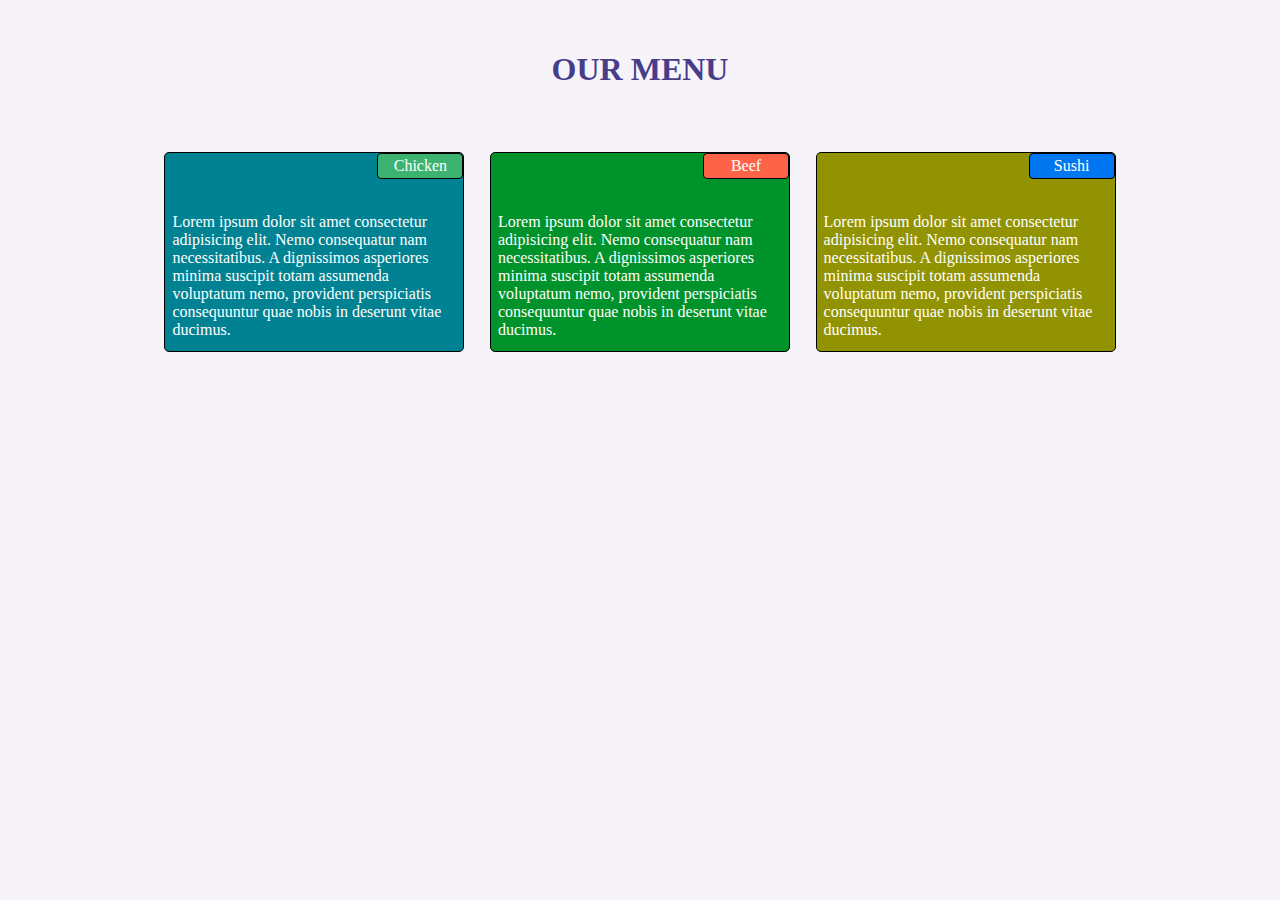
<file: index.html>
<!DOCTYPE html>
<html lang="en">
<head>
    <meta charset="UTF-8">
    <meta name="viewport" content="width=device-width, initial-scale=1.0">
    <title>Module 2 Solution</title>

    <link rel="stylesheet" href="styles.css">
</head>
<body>
    
    <h1>OUR MENU</h1>
    <div class="main-box">
        <div class="box" id="section1">
            <div class="box-title"><h2 id="b1">Chicken</h2></div>
            <p>Lorem ipsum dolor sit amet consectetur adipisicing elit. Nemo consequatur nam necessitatibus. A dignissimos asperiores minima suscipit totam assumenda voluptatum nemo, provident perspiciatis consequuntur quae nobis in deserunt vitae ducimus.</p>
        </div>

        <div class="box" id="section2">
            <div class="box-title"><h2 id="b2">Beef</h2></div>
            <p>Lorem ipsum dolor sit amet consectetur adipisicing elit. Nemo consequatur nam necessitatibus. A dignissimos asperiores minima suscipit totam assumenda voluptatum nemo, provident perspiciatis consequuntur quae nobis in deserunt vitae ducimus.</p>
        </div>

        <div class="box" id="section3">
            <div class="box-title"><h2 id="b3">Sushi</h2></div>
            <p>Lorem ipsum dolor sit amet consectetur adipisicing elit. Nemo consequatur nam necessitatibus. A dignissimos asperiores minima suscipit totam assumenda voluptatum nemo, provident perspiciatis consequuntur quae nobis in deserunt vitae ducimus.</p>
        </div>
    </div>

</body>
</html>
</file>
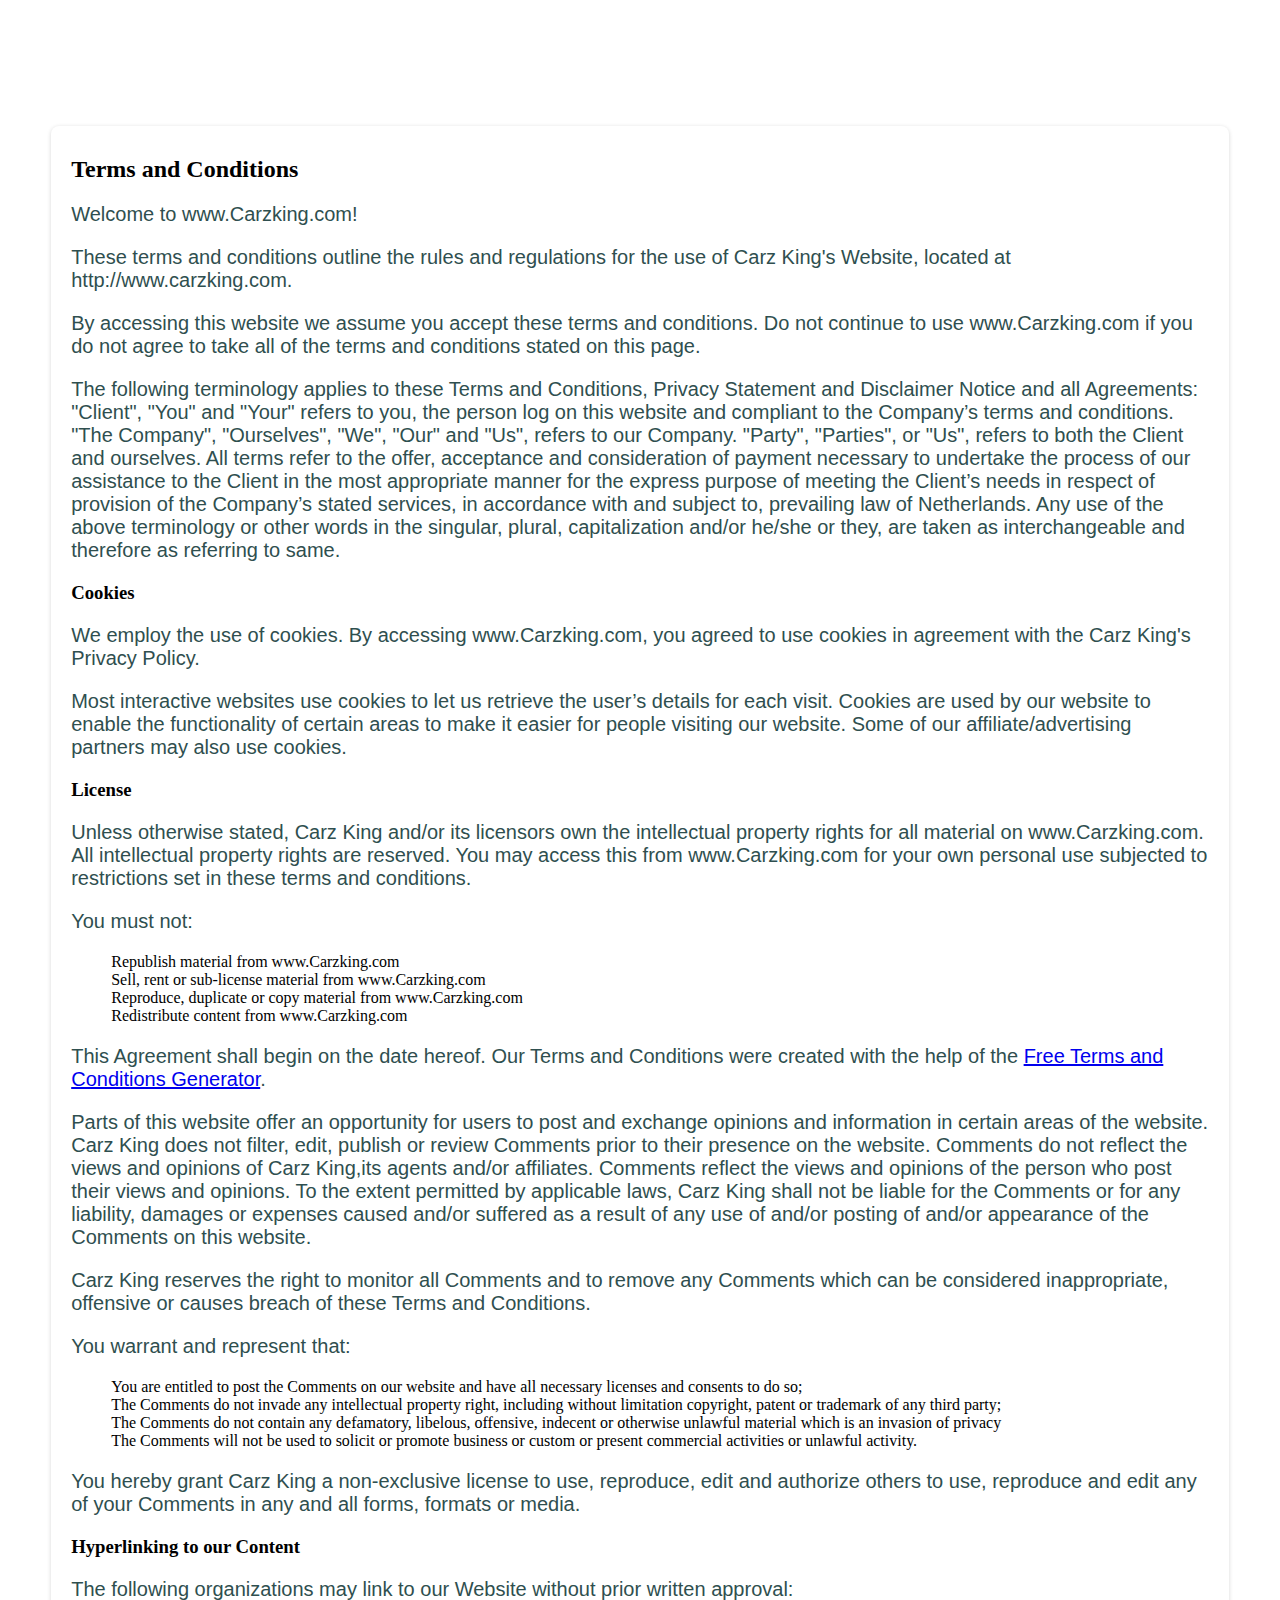
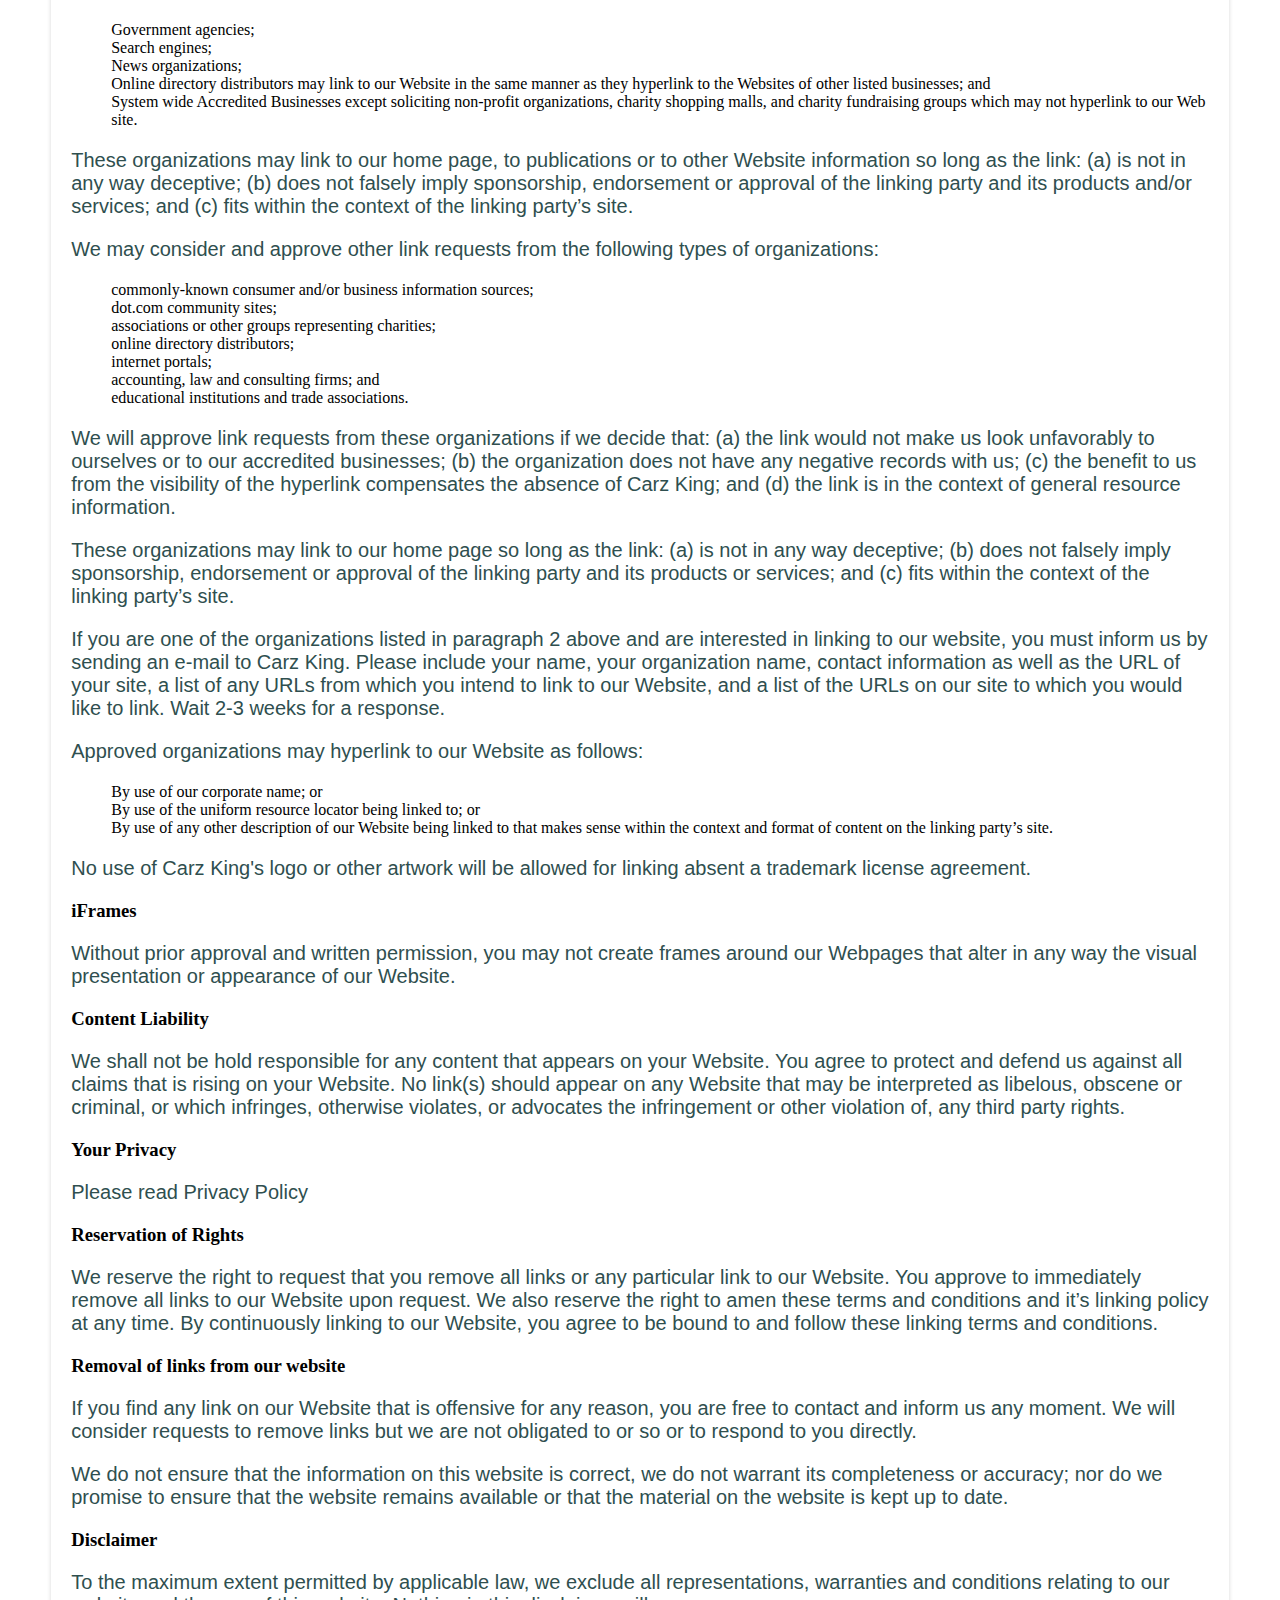
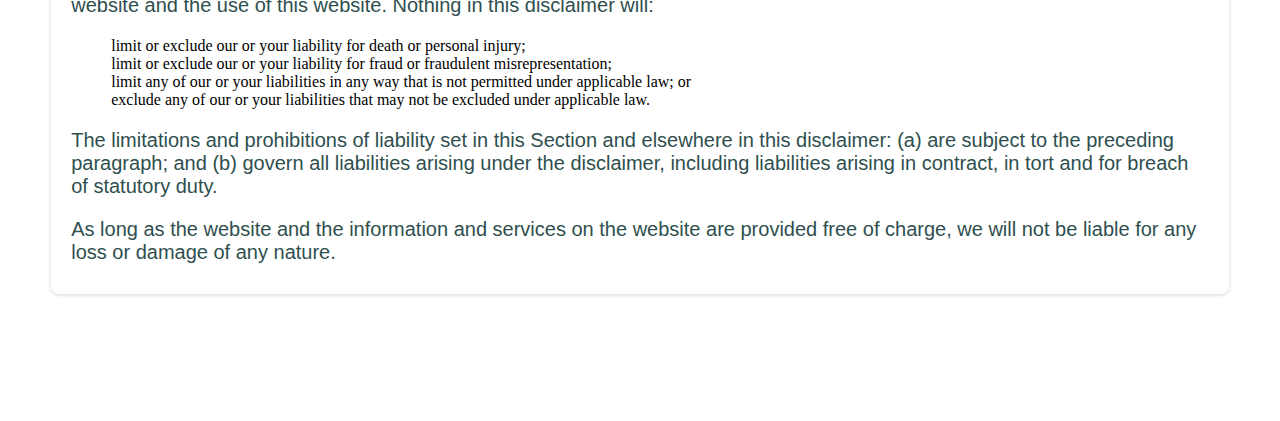
<file: carzking/terms.html>
<!DOCTYPE html>
<html lang="en">
<head>
    <meta charset="UTF-8">
    <meta name="viewport" content="width=device-width, initial-scale=1.0">
    <title>Document</title>

    <style>
        

    body ul{
        list-style: none;
    }
    h1{
        width: fit-content;
        padding-bottom: 5px;
        color: #223342;
        font-family: 'Segoe UI', Tahoma, Geneva, Verdana, sans-serif;
        border-bottom: 2px solid #223342;
        margin-top: 5%;
        margin-bottom: 2%;
    }

    p{
        color:darkslategrey;
        font-family: 'Trebuchet MS', 'Lucida Sans Unicode', 'Lucida Grande', 'Lucida Sans', Arial, sans-serif;
        font-size: 20px;
    }
    main{
        box-shadow: rgba(0, 0, 0, 0.16) 0px 1px 4px;
        border-radius: 8px;
        width: 90%;
        padding: 10px 20px;
        margin: 10% auto;
    }

   
.toggle{
    height: 80%;
    display: none;
    margin: auto;
    margin-right: 20px;
    float: right;
    border-radius: 4px;
    background: #f5f5f5;
padding: 5px 15px;
}

.toggle i{
    line-height: 45px;
    color: grey;
    font-size: 30px;
    cursor: pointer;
}
/* This is An End */
@media screen and (max-width: 1024px){
  main{
      height: fit-content;
      padding-bottom: 20px;
  }

  .fa-bars{
      display: block;
  }

  .toggle{
   right: 0rem;
   position: relative;
   display: block;
  }


  nav ul{
      display: flex;
      height: 100vh;
      width: 100%;
      position: absolute;
      margin-left: -200%;
      float: left;
      justify-self: left;
      background: white;
      color: black;
      border-right: 2px solid #f6f4f8;
      flex-direction: column;
  }

  nav ul li{
      margin-top: 1rem;
      padding: 10px 15px;
      border-bottom: none;
  }

  nav ul li:hover{
      color: #262626;
  }

  nav ul li a:hover{
      border-bottom: none;
  }

  .active{
      border-bottom: none; 
  }

  #active{
      border-bottom: none;
      color: black;

  }

  #signin{
      margin-left: 0rem;
  }

  #signin:hover{
      border-left: none;
  }

}

@media screen and (max-width: 768px){
   /* This is My Footer */

   footer{
    display: flex;
    flex-direction: column;
    justify-content: center;
  }

 footer .footer1{
    width: 100%;
  }

  .footer1 p{
    width: 100%;
  }

  .footer2{
    width: 100%;
  }

  .footer3{
    width: 100%;
  }


}
    </style>
</head>
<body>
 
    <main>
 
    <h2><strong>Terms and Conditions</strong></h2>

<p>Welcome to www.Carzking.com!</p>

<p>These terms and conditions outline the rules and regulations for the use of Carz King's Website, located at http://www.carzking.com.</p>

<p>By accessing this website we assume you accept these terms and conditions. Do not continue to use www.Carzking.com if you do not agree to take all of the terms and conditions stated on this page.</p>

<p>The following terminology applies to these Terms and Conditions, Privacy Statement and Disclaimer Notice and all Agreements: "Client", "You" and "Your" refers to you, the person log on this website and compliant to the Company’s terms and conditions. "The Company", "Ourselves", "We", "Our" and "Us", refers to our Company. "Party", "Parties", or "Us", refers to both the Client and ourselves. All terms refer to the offer, acceptance and consideration of payment necessary to undertake the process of our assistance to the Client in the most appropriate manner for the express purpose of meeting the Client’s needs in respect of provision of the Company’s stated services, in accordance with and subject to, prevailing law of Netherlands. Any use of the above terminology or other words in the singular, plural, capitalization and/or he/she or they, are taken as interchangeable and therefore as referring to same.</p>

<h3><strong>Cookies</strong></h3>

<p>We employ the use of cookies. By accessing www.Carzking.com, you agreed to use cookies in agreement with the Carz King's Privacy Policy. </p>

<p>Most interactive websites use cookies to let us retrieve the user’s details for each visit. Cookies are used by our website to enable the functionality of certain areas to make it easier for people visiting our website. Some of our affiliate/advertising partners may also use cookies.</p>

<h3><strong>License</strong></h3>

<p>Unless otherwise stated, Carz King and/or its licensors own the intellectual property rights for all material on www.Carzking.com. All intellectual property rights are reserved. You may access this from www.Carzking.com for your own personal use subjected to restrictions set in these terms and conditions.</p>

<p>You must not:</p>
<ul>
    <li>Republish material from www.Carzking.com</li>
    <li>Sell, rent or sub-license material from www.Carzking.com</li>
    <li>Reproduce, duplicate or copy material from www.Carzking.com</li>
    <li>Redistribute content from www.Carzking.com</li>
</ul>

<p>This Agreement shall begin on the date hereof. Our Terms and Conditions were created with the help of the <a href="https://www.termsandconditionsgenerator.com/">Free Terms and Conditions Generator</a>.</p>

<p>Parts of this website offer an opportunity for users to post and exchange opinions and information in certain areas of the website. Carz King does not filter, edit, publish or review Comments prior to their presence on the website. Comments do not reflect the views and opinions of Carz King,its agents and/or affiliates. Comments reflect the views and opinions of the person who post their views and opinions. To the extent permitted by applicable laws, Carz King shall not be liable for the Comments or for any liability, damages or expenses caused and/or suffered as a result of any use of and/or posting of and/or appearance of the Comments on this website.</p>

<p>Carz King reserves the right to monitor all Comments and to remove any Comments which can be considered inappropriate, offensive or causes breach of these Terms and Conditions.</p>

<p>You warrant and represent that:</p>

<ul>
    <li>You are entitled to post the Comments on our website and have all necessary licenses and consents to do so;</li>
    <li>The Comments do not invade any intellectual property right, including without limitation copyright, patent or trademark of any third party;</li>
    <li>The Comments do not contain any defamatory, libelous, offensive, indecent or otherwise unlawful material which is an invasion of privacy</li>
    <li>The Comments will not be used to solicit or promote business or custom or present commercial activities or unlawful activity.</li>
</ul>

<p>You hereby grant Carz King a non-exclusive license to use, reproduce, edit and authorize others to use, reproduce and edit any of your Comments in any and all forms, formats or media.</p>

<h3><strong>Hyperlinking to our Content</strong></h3>

<p>The following organizations may link to our Website without prior written approval:</p>

<ul>
    <li>Government agencies;</li>
    <li>Search engines;</li>
    <li>News organizations;</li>
    <li>Online directory distributors may link to our Website in the same manner as they hyperlink to the Websites of other listed businesses; and</li>
    <li>System wide Accredited Businesses except soliciting non-profit organizations, charity shopping malls, and charity fundraising groups which may not hyperlink to our Web site.</li>
</ul>

<p>These organizations may link to our home page, to publications or to other Website information so long as the link: (a) is not in any way deceptive; (b) does not falsely imply sponsorship, endorsement or approval of the linking party and its products and/or services; and (c) fits within the context of the linking party’s site.</p>

<p>We may consider and approve other link requests from the following types of organizations:</p>

<ul>
    <li>commonly-known consumer and/or business information sources;</li>
    <li>dot.com community sites;</li>
    <li>associations or other groups representing charities;</li>
    <li>online directory distributors;</li>
    <li>internet portals;</li>
    <li>accounting, law and consulting firms; and</li>
    <li>educational institutions and trade associations.</li>
</ul>

<p>We will approve link requests from these organizations if we decide that: (a) the link would not make us look unfavorably to ourselves or to our accredited businesses; (b) the organization does not have any negative records with us; (c) the benefit to us from the visibility of the hyperlink compensates the absence of Carz King; and (d) the link is in the context of general resource information.</p>

<p>These organizations may link to our home page so long as the link: (a) is not in any way deceptive; (b) does not falsely imply sponsorship, endorsement or approval of the linking party and its products or services; and (c) fits within the context of the linking party’s site.</p>

<p>If you are one of the organizations listed in paragraph 2 above and are interested in linking to our website, you must inform us by sending an e-mail to Carz King. Please include your name, your organization name, contact information as well as the URL of your site, a list of any URLs from which you intend to link to our Website, and a list of the URLs on our site to which you would like to link. Wait 2-3 weeks for a response.</p>

<p>Approved organizations may hyperlink to our Website as follows:</p>

<ul>
    <li>By use of our corporate name; or</li>
    <li>By use of the uniform resource locator being linked to; or</li>
    <li>By use of any other description of our Website being linked to that makes sense within the context and format of content on the linking party’s site.</li>
</ul>

<p>No use of Carz King's logo or other artwork will be allowed for linking absent a trademark license agreement.</p>

<h3><strong>iFrames</strong></h3>

<p>Without prior approval and written permission, you may not create frames around our Webpages that alter in any way the visual presentation or appearance of our Website.</p>

<h3><strong>Content Liability</strong></h3>

<p>We shall not be hold responsible for any content that appears on your Website. You agree to protect and defend us against all claims that is rising on your Website. No link(s) should appear on any Website that may be interpreted as libelous, obscene or criminal, or which infringes, otherwise violates, or advocates the infringement or other violation of, any third party rights.</p>

<h3><strong>Your Privacy</strong></h3>

<p>Please read Privacy Policy</p>

<h3><strong>Reservation of Rights</strong></h3>

<p>We reserve the right to request that you remove all links or any particular link to our Website. You approve to immediately remove all links to our Website upon request. We also reserve the right to amen these terms and conditions and it’s linking policy at any time. By continuously linking to our Website, you agree to be bound to and follow these linking terms and conditions.</p>

<h3><strong>Removal of links from our website</strong></h3>

<p>If you find any link on our Website that is offensive for any reason, you are free to contact and inform us any moment. We will consider requests to remove links but we are not obligated to or so or to respond to you directly.</p>

<p>We do not ensure that the information on this website is correct, we do not warrant its completeness or accuracy; nor do we promise to ensure that the website remains available or that the material on the website is kept up to date.</p>

<h3><strong>Disclaimer</strong></h3>

<p>To the maximum extent permitted by applicable law, we exclude all representations, warranties and conditions relating to our website and the use of this website. Nothing in this disclaimer will:</p>

<ul>
    <li>limit or exclude our or your liability for death or personal injury;</li>
    <li>limit or exclude our or your liability for fraud or fraudulent misrepresentation;</li>
    <li>limit any of our or your liabilities in any way that is not permitted under applicable law; or</li>
    <li>exclude any of our or your liabilities that may not be excluded under applicable law.</li>
</ul>

<p>The limitations and prohibitions of liability set in this Section and elsewhere in this disclaimer: (a) are subject to the preceding paragraph; and (b) govern all liabilities arising under the disclaimer, including liabilities arising in contract, in tort and for breach of statutory duty.</p>

<p>As long as the website and the information and services on the website are provided free of charge, we will not be liable for any loss or damage of any nature.</p>

</main>

</body>
</html>
</file>
<file: styles.css>
body{
    margin: 0;
    padding: 0;
    background: #f6f4f8;
}
h1{
    width: 100%;
    margin: 4% auto;
    text-align: center;
    color: darkslateblue;
}
.main-box{
    width: 100%;
    height: fit-content;
    display: flex;
    flex-direction: row;
    flex-wrap: wrap;
    justify-content: center;
}

.main-box .box{
    background: white;
    border-radius: 5px;
    width: 300px;
    height: 200px;
    border: 1px solid black;
    margin: 1%;
    box-sizing: border-box;
}

.main-box .box .box-title{
    width: 100%;
    height: fit-content;
    display: flex;
    justify-content: right;
}

.main-box .box h2{
    color: white;
    padding: 3px 7px;
    font-size: 16px;
    font-weight: 400;
    width: 70px;
    text-align: center;
    border: 1px solid black;
    border-radius: 4px;
    margin-top: 0rem;
}

.main-box .box p{
    color: white;
    padding: 5px;
    padding-left: 7px;
}


#b1{
    background: mediumseagreen;
}


#b2{
    background: tomato;
}

#b3{
    background: #0077f0;
}


#section1{
    background: #008293;
}


#section2{
    background: #00932c;
}

#section3{
    background: #929302;
}


@media (max-width: 991px) and (min-width: 768px) {
    #section1{
        width: 48%;
    }

    #section2{
        width: 48%;
    }

    #section3{
        width: 98%;
    }


}


@media screen and (max-width: 767px){
    .main-box{
        flex-direction: column;
    }

    .main-box .box{
        margin: 1% auto;
        width: 97%;
    }

}
</file>
